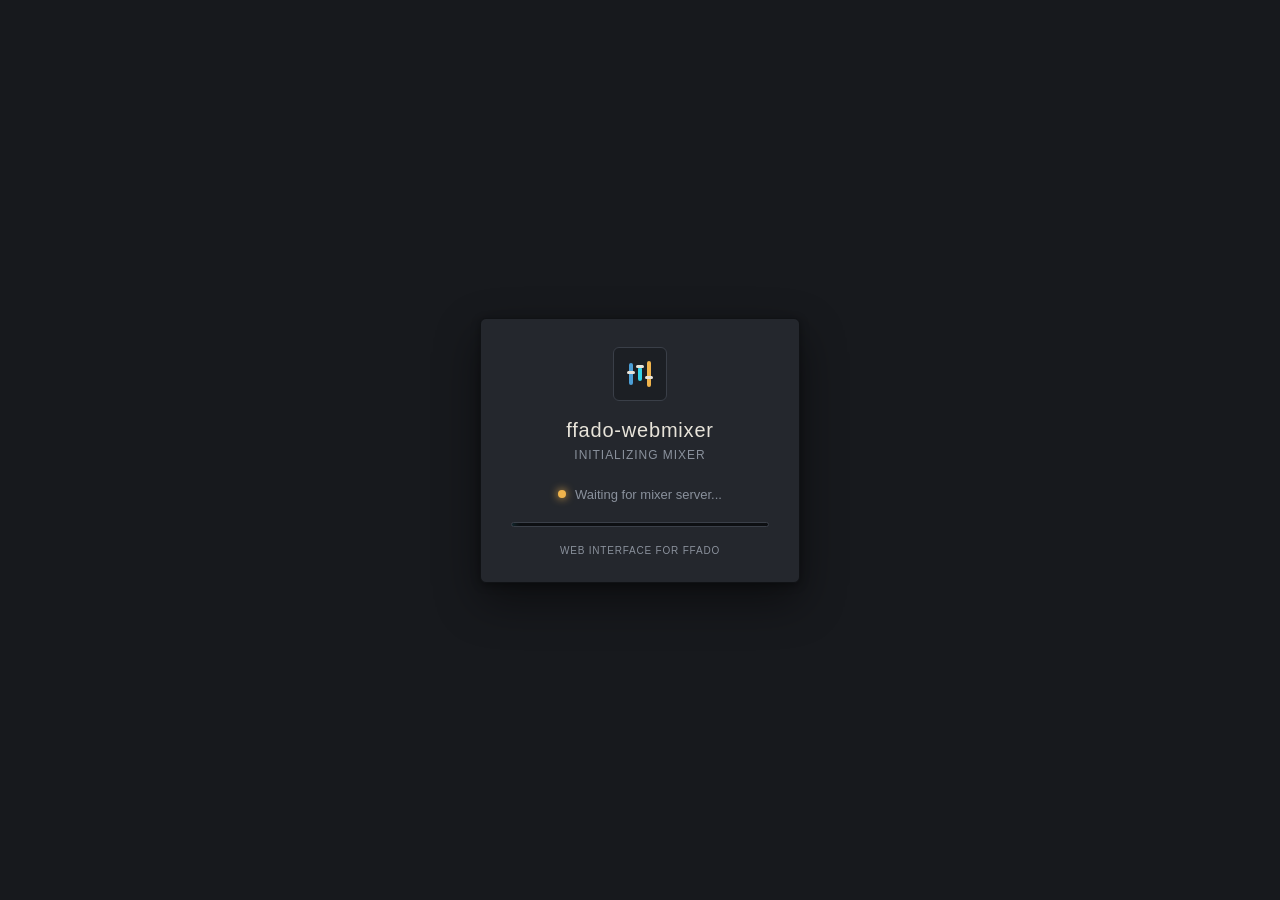
<file: src/ffado_webmixer/assets/static/loading.html>
<!DOCTYPE html>
<html>
<head>
<meta charset="utf-8">
<meta name="viewport" content="width=device-width, initial-scale=1">
<title>ffado-webmixer</title>
<link rel="icon" type="image/svg+xml" href="../icon.svg">


<link id="themeStylesheet" data-base="../themes/" rel="stylesheet" href="../themes/dark.css">
<script src="themes.js"></script>
<script src="loading.js"></script>
<link rel="stylesheet" href="loading.css">
</head>

<body>

<div class="startup">

  <div class="logo">
    <svg viewBox="0 0 32 32" fill="none">
      <rect x="5" y="5" width="4" height="22" rx="2" fill="var(--pin-color)"/>
      <rect x="14" y="9" width="4" height="14" rx="2" fill="var(--accent-color)"/>
      <rect x="23" y="3" width="4" height="26" rx="2" fill="var(--fader-value-color)"/>

      <rect x="3" y="13" width="8" height="3" rx="1.5" fill="var(--text-primary)"/>
      <rect x="12" y="7" width="8" height="3" rx="1.5" fill="var(--text-primary)"/>
      <rect x="21" y="18" width="8" height="3" rx="1.5" fill="var(--text-primary)"/>
    </svg>
  </div>

  <div class="title">ffado-webmixer</div>
  <div class="subtitle">Initializing mixer</div>

  <div class="status">
    <div class="indicator"></div>
    <span>Waiting for mixer server...</span>
  </div>

  <div class="meter"></div>

  <div class="version">WEB INTERFACE FOR FFADO</div>

</div>

</body>
</html>
</file>
<file: src/ffado_webmixer/assets/themes/dark.css>
/* Classic Dark theme — shared by mixer and loading screen. */
:root {
  --accent-color: #35d4e8;
  --border-color: #3a3f48;
  --button-active-background: #414b57;
  --button-background: #2e333a;
  --button-hover-background: #333842;
  --channel-background: #24272d;
  --control-background: #0d0f12;
  --detail-color-1: #1b1b1b;
  --dialog-header-background: #1f2227;
  --error-text-color: #e5766e;
  --fader-handle-border: #6b665a;
  --fader-handle-bottom: #a8a394;
  --fader-handle-mark: #4a4a4a;
  --fader-handle-top: #e4dfd2;
  --fader-tick-color: #59606b;
  --fader-value-color: #f0b44c;
  --group-border-color: #30353d;
  --icon-muted-color: #6b7380;
  --input-background: #0e1013;
  --input-hover-border-color: #4a515c;
  --input-text-color: #fff;
  --mute-color: #d9453b;
  --muted-handle-bottom: #7d5252;
  --muted-handle-top: #b98a8a;
  --page-background: #17191d;
  --pin-color: #4c9fd6;
  --selected-output-background: #14282c;
  --sidebar-background: #1c1f24;
  --sidebar-box-background: #20242a;
  --solo-color: #e6c229;
  --stereo-border-color: var(--accent-color);
  --stereo-button-background: var(--button-background);
  --stereo-button-hover-background: var(--button-hover-background);
  --stereo-color: var(--accent-color);
  --stereo-strip-background: var(--sidebar-box-background);
  --stereo-target-background: var(--selected-output-background);
  --strip-border-color: #101215;
  --tab-hover-background: #2a2e35;
  --text-primary: #e8e4da;
  --text-secondary: #8a919c;
}
</file>
<file: src/ffado_webmixer/assets/static/loading.css>
* {
    box-sizing: border-box;
  }

  html,
  body {
    width: 100%;
    height: 100%;
    margin: 0;
  }

  body {
    display: flex;
    align-items: center;
    justify-content: center;
    background: var(--page-background);
    color: var(--text-primary);
    font-family: Helvetica, Arial, sans-serif;
    overflow: hidden;
  }

  .startup {
    width: 320px;
    padding: 28px 30px 26px;
    background: var(--channel-background);
    border: 1px solid var(--strip-border-color);
    border-radius: 6px;
    box-shadow:
      0 18px 45px rgba(0, 0, 0, .45),
      0 2px 8px rgba(0, 0, 0, .35);
    text-align: center;
  }

  .logo {
    width: 54px;
    height: 54px;
    margin: 0 auto 18px;
    border: 1px solid var(--border-color);
    border-radius: 6px;
    background: var(--sidebar-background);
    display: flex;
    align-items: center;
    justify-content: center;
  }

  .logo svg {
    width: 32px;
    height: 32px;
  }

  .title {
    margin: 0;
    font-size: 20px;
    font-weight: 500;
    letter-spacing: .04em;
  }

  .subtitle {
    margin-top: 6px;
    color: var(--text-secondary);
    font-size: 12px;
    letter-spacing: .08em;
    text-transform: uppercase;
  }

  .status {
    display: flex;
    align-items: center;
    justify-content: center;
    gap: 9px;
    margin-top: 25px;
    color: var(--text-secondary);
    font-size: 13px;
  }

  .indicator {
    width: 8px;
    height: 8px;
    border-radius: 50%;
    background: var(--fader-value-color);
    box-shadow: 0 0 8px var(--fader-value-color);
    animation: pulse 1.2s ease-in-out infinite;
  }

  @keyframes pulse {
    0%, 100% {
      opacity: .35;
    }
    50% {
      opacity: 1;
    }
  }

  .meter {
    position: relative;
    height: 5px;
    margin-top: 20px;
    overflow: hidden;
    border-radius: 3px;
    background: var(--control-background);
    border: 1px solid var(--border-color);
  }

  .meter::after {
    content: "";
    position: absolute;
    top: 0;
    bottom: 0;
    left: -35%;
    width: 35%;
    background: var(--accent-color);
    box-shadow: 0 0 8px var(--accent-color);
    animation: scan 1.4s ease-in-out infinite;
  }

  @keyframes scan {
    0% {
      left: -35%;
    }
    100% {
      left: 100%;
    }
  }

  .version {
    margin-top: 18px;
    color: var(--text-secondary);
    font-size: 10px;
    letter-spacing: .08em;
  }
</file>
